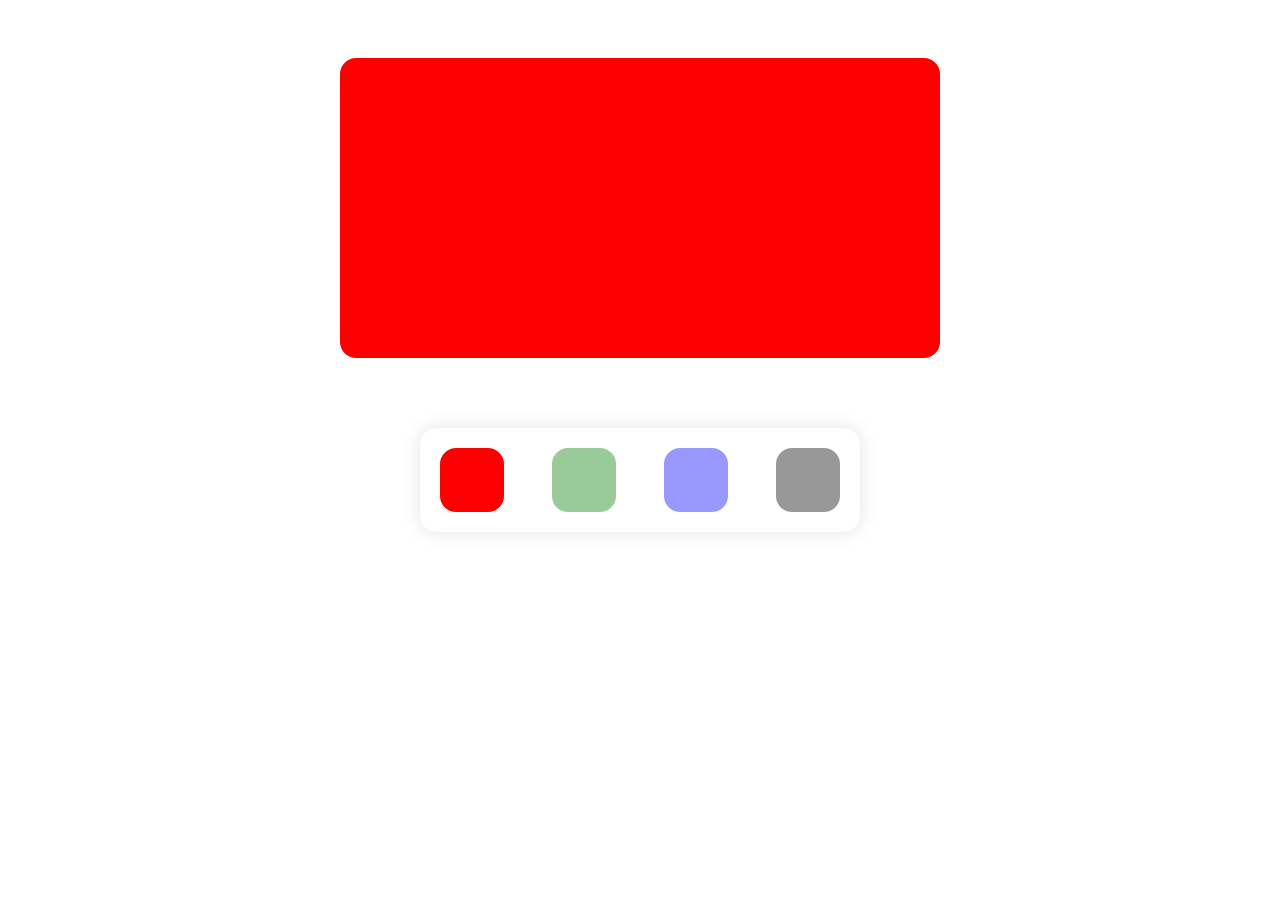
<file: local_storg_work/index.html>
<!DOCTYPE html>
<html lang="en">
<head>
    <meta charset="UTF-8">
    <meta http-equiv="X-UA-Compatible" content="IE=edge">
    <meta name="viewport" content="width=device-width, initial-scale=1.0">
    <title>local storg</title>
    <link rel="stylesheet" href="style.css">
</head>
<body>

    <ul>
        <li class="activ" data-color="red"></li>
        <li data-color="green"></li>
        <li data-color="blue"></li>
        <li data-color="black"></li> 
    </ul>
    
    <div class="experiment"></div>

    <script src="main_local.js"></script>
</body>
</html>
</file>
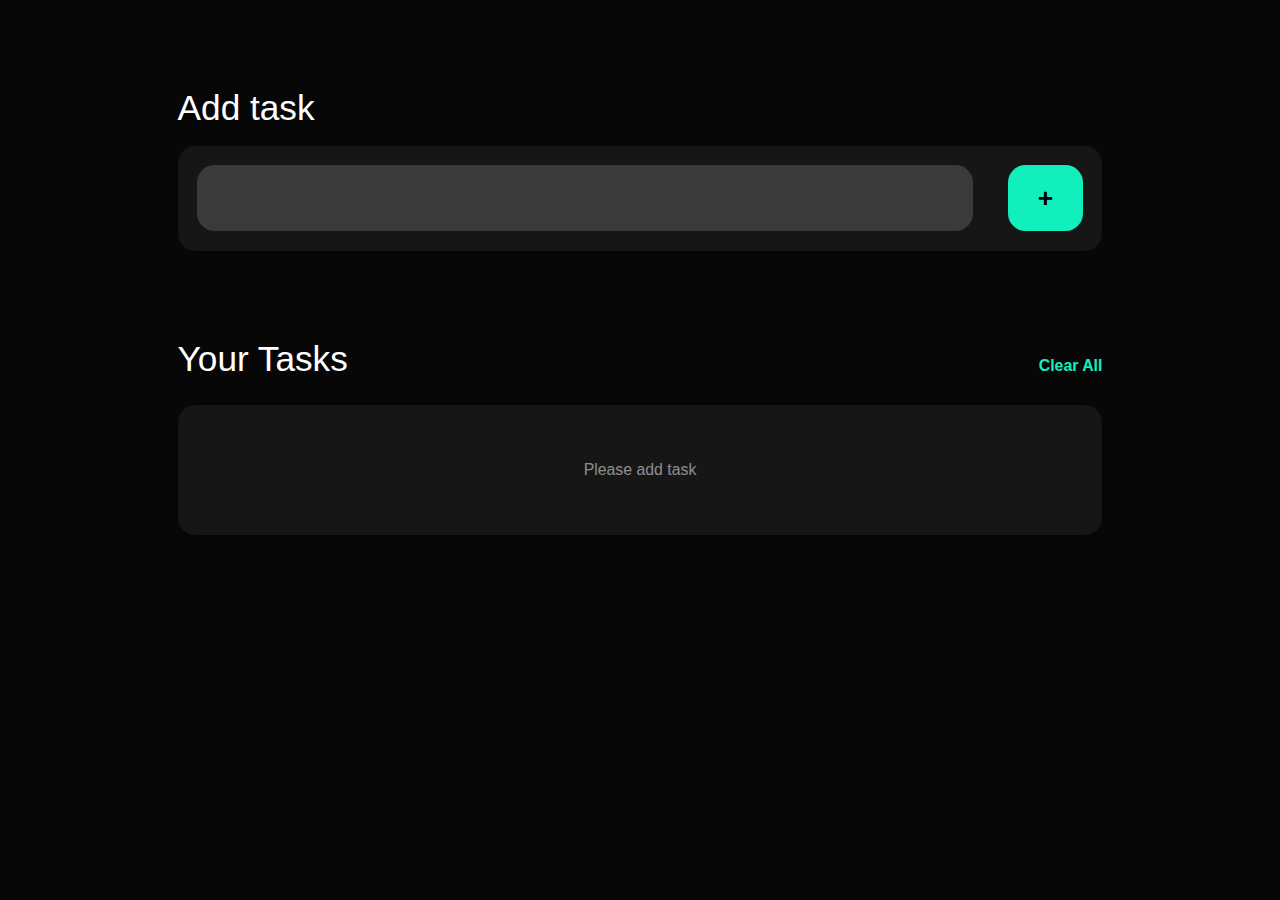
<file: BOM_challenge/index_bom.html>
<!DOCTYPE html>
<html lang="en">
<head>
    <meta charset="UTF-8">
    <meta http-equiv="X-UA-Compatible" content="IE=edge">
    <meta name="viewport" content="width=device-width, initial-scale=1.0">
    <link rel="stylesheet" href="style_bom.css">
    <title>To Do List</title>
</head>

<body>
    <div class="contenr">
        <div class="tit from-tit">
            <h2>Add task</h2>
        </div>
        <div class="form">
            <input type="text" class="input"/>
            <input type="submit" class="add" value="+" />
        </div>

        <div class="tit">
            <h2>Your Tasks</h2>
            <h3 class="claer-all">Clear All</h3>
        </div>

        <div class="tasks-contenr">
            <p class="empty-text">Please add task</p>
        </div>        

    </div>

    <script src="main_bom.js"></script>
</body>
</html>
</file>
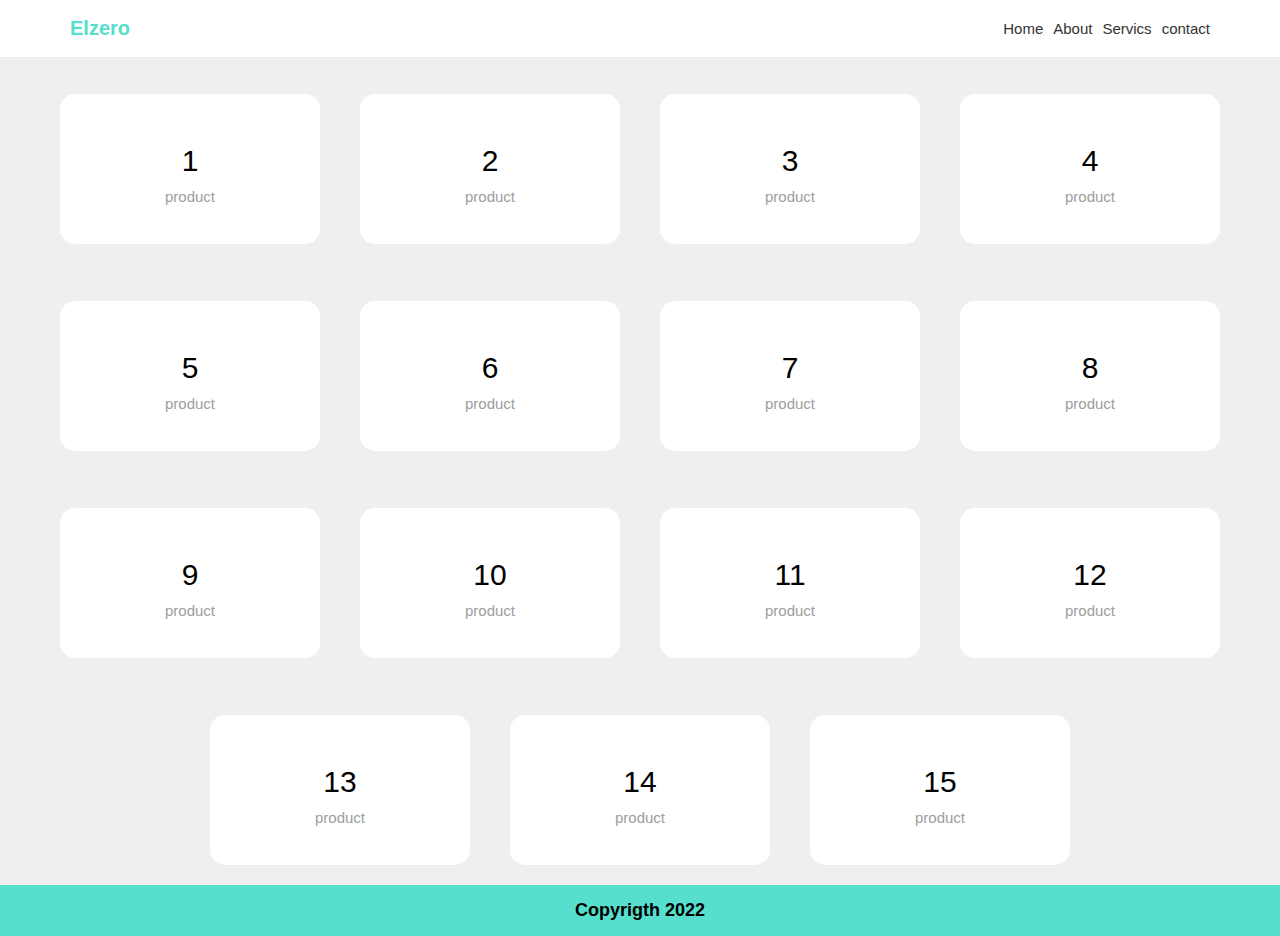
<file: page_just_by_main_js_file/index_dom.html>
<!DOCTYPE html>
<html lang="en">
<head>
    <meta charset="UTF-8">
    <meta http-equiv="X-UA-Compatible" content="IE=edge">
    <meta name="viewport" content="width=device-width, initial-scale=1.0">
    <title>DOM Challenge</title>
</head>
<body>
    
    <script src="main_dom.js"></script>
</body>
</html>
</file>
<file: local_storg_work/style.css>
body {
    display: flex;
    flex-wrap: wrap;
    flex-direction: column-reverse;
    align-content: center;
    align-items: center;
}

ul {
    padding: 0;
    margin: 0;
    background-color: white;
    margin: 20px auto;
    padding: 20px;
    width: 400px;
    list-style: none;
    display: flex;
    justify-content: space-between;
    box-shadow: 0 0 20px 0px #0000001c;
    border-radius: 1rem;

}

ul li {
    width: 60px;
    height: 60px;
    border: 2px solid transparent;
    border-radius: 1rem;
    opacity: 0.4;
    cursor: pointer;
    transition: 0.3s;
}

ul li.activ,
ul li:hover {
    opacity: 1;
}

ul li:first-child {
    background-color: red;
    
}

ul li:nth-child(2) {
    background-color: green;
}

ul li:nth-child(3) {
    background-color: blue;
}

ul li:nth-child(4) {
    background-color: black;
}

.experiment {
    background-color: red;
    width: 600px;
    height: 300px;
    margin: 50px auto;
    border-radius: 1rem;
    transition: 0.3s;


}
</file>
<file: BOM_challenge/style_bom.css>
* {
    font-size: 1.1rem;
    font-family: Poppins, Arial, Helvetica, sans-serif;
    margin: 0;
    padding: 0;
    box-sizing: border-box;
    transition: 0.3s;
    background: #070707;
    color: white;
}

::-webkit-scrollbar {
    background-color: #070707;
}

::-webkit-scrollbar-thumb {
    background-color: #11f0bc;
    border-radius: 1rem;
}

.contenr {
    
    display: flex;
    justify-content: center;
    flex-direction: column;
    align-items: center;
    width: 85%;
    margin: auto;
}

.form {
    margin: 1rem 0 5rem 0;
    padding: 1.1rem;
    background-color: rgb(22 22 22);
    border-radius: 1rem;
    width: 85%;
    display: flex;
    justify-content: space-between;
}

.input {
    border: none;
    border-radius: 1rem;
    padding: 1.1rem;
    width: 100%;
    outline: none;
    background-color: #3a3a3a;
}

.add {
    border: none;
    background-color: #11f0bc;
    padding: 1rem 1.7rem;
    border-radius: 1rem;
    font-weight: bold;
    margin-left: 2rem;
    cursor: pointer;
    font-size: 1.5rem;
    color: black;
}

.add:hover {
    background-color: #1ed8ad;
}

.from-tit {
    margin-top:  5rem;
}

.tit {
    display: flex;
    justify-content: space-between;
    width: inherit;
    align-items: baseline;
} 

.tit h2 {
font-size: 2rem;
font-weight: 400;
}

.tit h3 {
    font-size: 0.9rem;
    font-weight: 600;
    cursor: pointer;
    color: #11f0bc;
}

.tit h3:hover {
    color: #1ed8ad;
    transform: scale(0.9);


}


.tasks-contenr {
    margin: 1.5rem 0;
    padding: 1.2rem;
    background-color: rgb(22 22 22);
    border-radius: 1rem;
    width: 85%;
    display: flex;
    justify-content: space-between;
    flex-direction: column;

}

.tasks-contenr .empty-text {
    background-color: inherit;
    text-align: center;
    padding: 2rem;
    opacity: 0.5;
    font-size: 0.9rem;
}


.task {
    border: none;
    border-radius: 1rem;
    padding: 1.1rem;
    width: 100%;
    background: #3a3a3a;
    display: flex;
    justify-content: space-between;
    align-items: center;
    font-size: 1.1rem;
    margin-top: 1rem;
    box-shadow: 0px 0px 20px 0px rgba(0, 0, 0, 0.164);
    overflow: hidden;
    
}

.task:hover {
    opacity: 0.8;
    transform: scale(1.01);
    box-shadow: 0px 0px 20px 5px rgba(0, 0, 0, 0.164);

}


.tasks-contenr .task.done {
        border: none;
    border-radius: 1rem;
    padding: 1.1rem;
    width: 100%;
    background: #3a3a3a;
    display: flex;
    justify-content: space-between;
    align-items: center;
    font-size: 1.1rem;
    margin-top: 1rem;
    box-shadow: 0px 0px 15px 0px rgb(0 0 0 / 16%);
    opacity: 0.4;
    filter: grayscale(1);
    overflow: hidden;
    
}

.task.done{
    opacity: auto;
    transform: scale(1);
    
}

.del {
    border: none;
    background-color: #11f0bc;
    padding: 0.4rem 0.8rem;
    border-radius: 0.7rem;
    font-size: 1rem;
    font-weight: bold;
    margin-left: 2rem;
    cursor: pointer;
    color: black;
}
</file>
